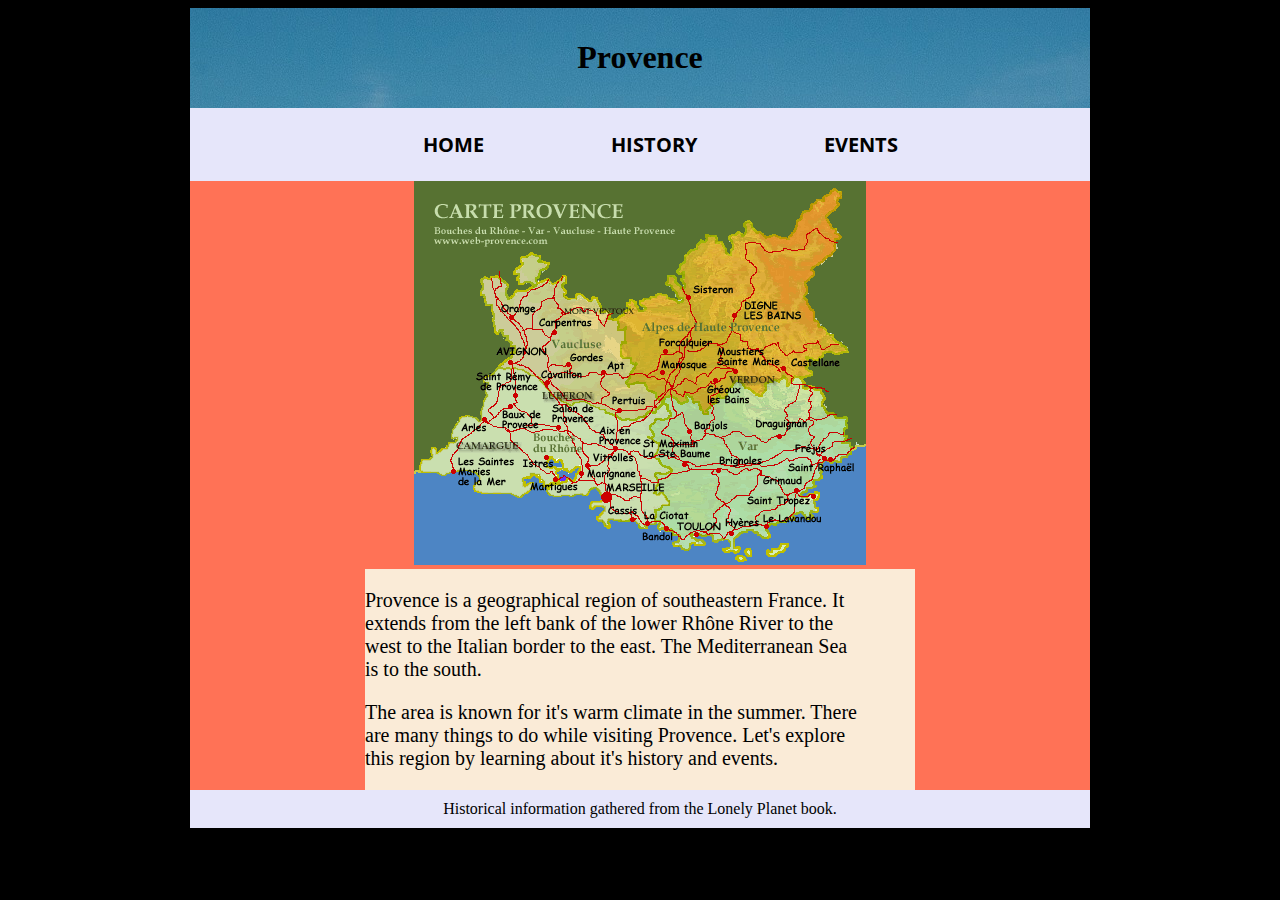
<file: index.html>
<!DOCTYPE html>
<html>
  <head>
    <meta charset="utf-8">
    <meta name="viewport" content="width=device-width, initial-scale=1">
    <title>Provence</title>
    <link rel="stylesheet" href="style.css">

  </head>
  <body>
    <div class= "container">
      <header><h1>Provence</h1>
      </header>
      <nav class= "horizontal">
        <ul>
          <li>
            <a href="index.html">Home</a></li>
          <li>
            <a href="history.html">History</a></li>
          <li>
            <a href="events.html">Events</a></li>
        </ul>
      </nav>
      <div class="middle">
     <img src="images/carte-provence.gif">

   
     <div class="content">
       
      	<p>Provence is a geographical region of southeastern France. It extends from the left bank of the lower Rhône River to the west to the Italian border to the east.  The Mediterranean Sea is to the south.</p>
        <p>The area is known for it's warm climate in the summer.  There are many things to do while visiting Provence.  Let's explore this region by learning about it's history and events. </p>

        </div>
      </div>
      <footer>Historical information gathered from the Lonely Planet book. </footer>
    </div>
  </body>
</html>
</file>
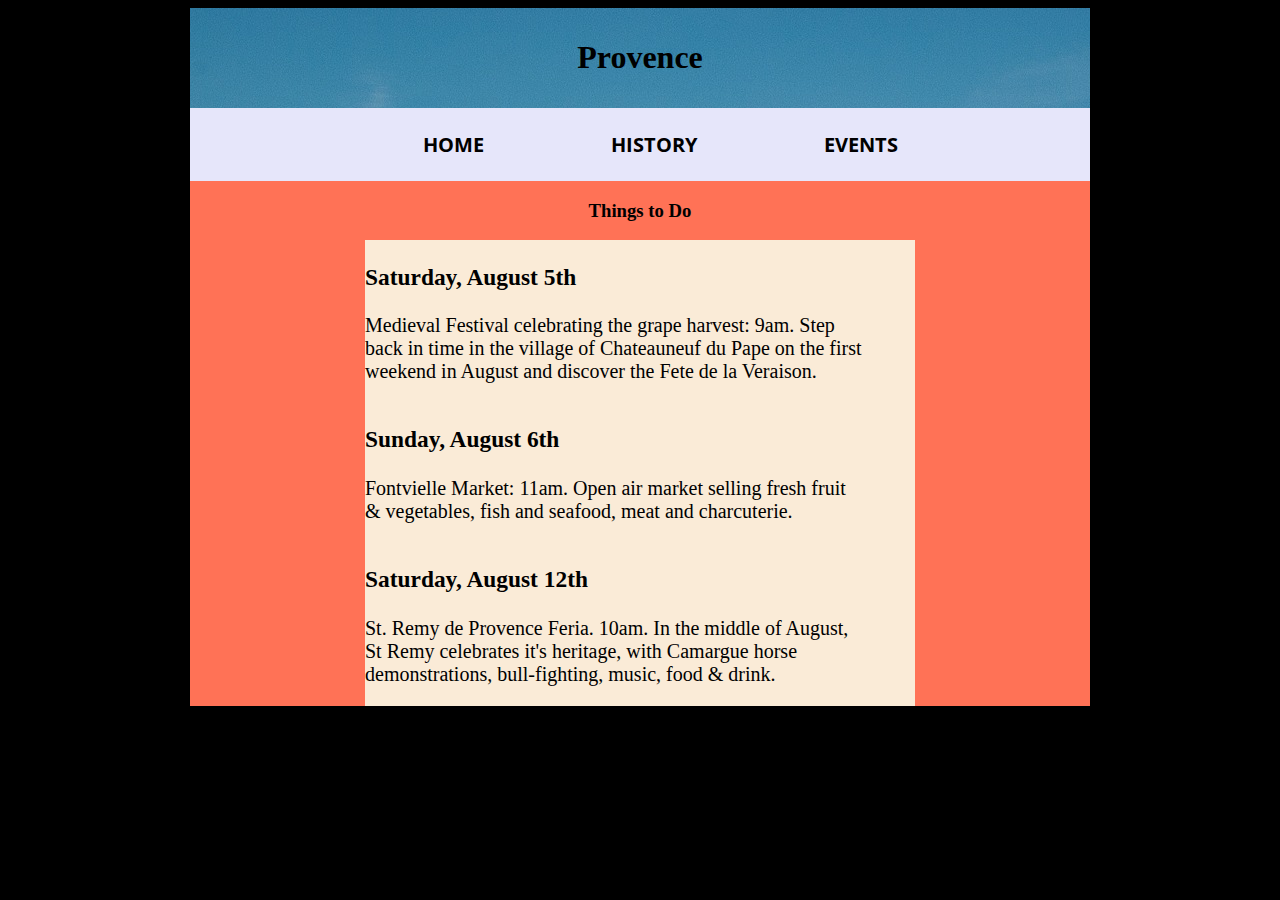
<file: events.html>
<!DOCTYPE html>
<html>
  <head>
    <meta charset="utf-8">
    <meta name="viewport" content="width=device-width, initial-scale=1">
    <title>Provence</title>
    <link rel="stylesheet" href="style.css">

  </head>
  <body>
    <div class= "container">
      <header><h1>Provence</h1>
      </header>
      <nav class= "horizontal">
        <ul>
          <li>
            <a href="index.html">Home</a></li>
          <li>
            <a href="history.html">History</a></li>
          <li>
            <a href="events.html">Events</a></li>
        </ul>
      </nav>
 
       <h3>Things to Do</h3>
     <div class="flexbox">
      <div class="content">
        
     <h3>Saturday, August 5th</h3>
        <p>Medieval Festival celebrating the grape harvest: 9am. Step back in time in the village of Chateauneuf du Pape on the first weekend in August and discover the Fete de la Veraison.</p>
      </div>
      
      <div class="content">
        <h3>Sunday, August 6th</h3>
        <p>Fontvielle Market: 11am. Open air market selling fresh fruit & vegetables, fish and seafood, meat and charcuterie.</p>
      </div>
      
<div class="content">
        
     <h3>Saturday, August 12th</h3>
        <p>St. Remy de Provence Feria. 10am. In the middle of August, St Remy celebrates it's heritage, with Camargue horse demonstrations, bull-fighting, music, food & drink.</p>
      </div>
     
  </body>
</html>
</file>
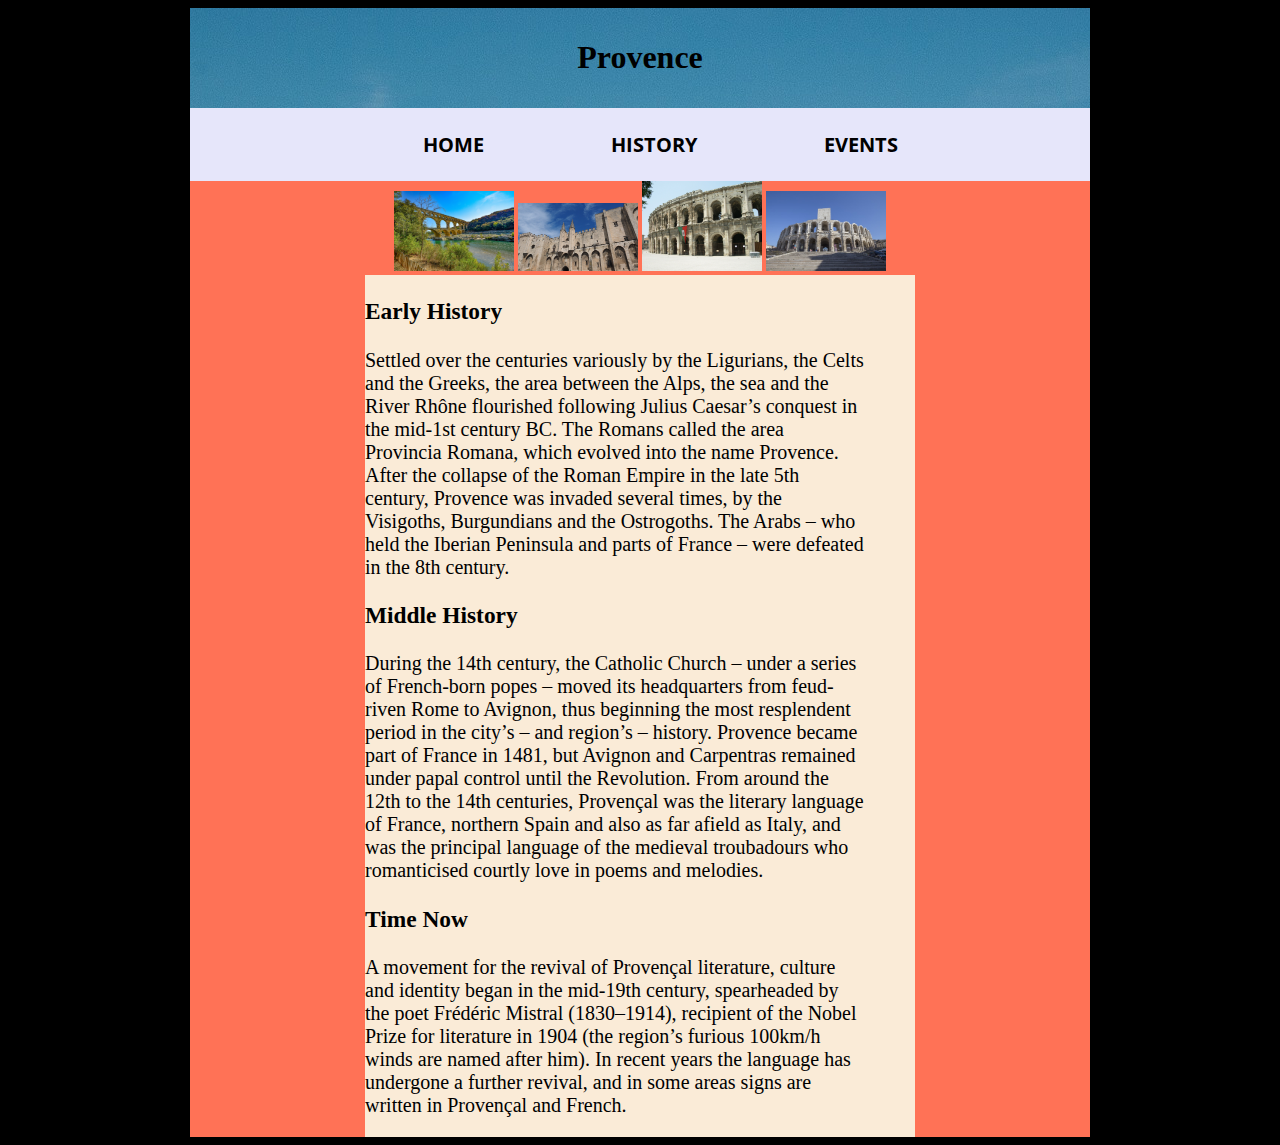
<file: history.html>
<!DOCTYPE html>
<html>
  <head>
    <meta charset="utf-8">
    <meta name="viewport" content="width=device-width, initial-scale=1">
    <title>Provence</title>
    <link rel="stylesheet" href="style.css">

  </head>
  <body>
    <div class= "container">
      <header><h1>Provence</h1>
      </header>
      <nav class= "horizontal">
        <ul>
          <li>
            <a href="index.html">Home</a></li>
          <li>
            <a href="history.html">History</a></li>
          <li>
            <a href="events.html">Events</a></li>
        </ul>
      </nav>
      <div class="flexy-carousel">
        <img src="images/pontdugard.jpg">
        <img src="images/avignon.jpg">
        <img src="images/arena.jpg">
        <img src="images/roman-amphitheater.jpg">
      </div>

     <div class="content">
       
      <h3> Early History</h3>
    
    	<p>Settled over the centuries variously by the Ligurians, the Celts and the Greeks, the area between the Alps, the sea and the River Rhône flourished following Julius Caesar’s conquest in the mid-1st century BC. The Romans called the area Provincia Romana, which evolved into the name Provence.
After the collapse of the Roman Empire in the late 5th century, Provence was invaded several times, by the Visigoths, Burgundians and the Ostrogoths. The Arabs – who held the Iberian Peninsula and parts of France – were defeated in the 8th century.</p>
      
      <h3> Middle History</h3>
      
      <p>During the 14th century, the Catholic Church – under a series of French-born popes – moved its headquarters from feud-riven Rome to Avignon, thus beginning the most resplendent period in the city’s – and region’s – history. Provence became part of France in 1481, but Avignon and Carpentras remained under papal control until the Revolution.
From around the 12th to the 14th centuries, Provençal was the literary language of France, northern Spain and also as far afield as Italy, and was the principal language of the medieval troubadours who romanticised courtly love in poems and melodies.
      <h3>Time Now</h3>
      
       <p>A movement for the revival of Provençal literature, culture and identity began in the mid-19th century, spearheaded by the poet Frédéric Mistral (1830–1914), recipient of the Nobel Prize for literature in 1904 (the region’s furious 100km/h winds are named after him). In recent years the language has undergone a further revival, and in some areas signs are written in Provençal and French.
</p>
        </div>
       
  </body>
</html>
</file>
<file: style.css>
/* Fonts from Google Fonts - more at https://fonts.google.com */

@import url('https://fonts.googleapis.com/css?family=Bellefair');
@import url('https://fonts.googleapis.com/css?family=Open+Sans');
/* Ensure the fonts are consistent throughout */
/*This is the container to provide cohesion on text*/
.container {
  background-color: rgb(255,114,86);
  margin: auto;
  width: 97.5%;
  max-width: 900px;
  text-align: center
}


/* Background-image is used to add image to header */

header {
  background-image: url(images/gordescliff.jpg);
  background-repeat: no-repeat;
  background-attachment: fixed;
  background-color: rgb(0,0,0);
  text-align: center;
  font-family: 'Bellefair';  font-family: serif;
  color: rgb(0,0,0);
  padding: 10px;
}

.middle {
  background-color: rgb(255,114,86);
}

.horizontal ul{
  text-align: center;
  list-style-type: none;
  
}
.horizontal li{
  display: inline-block;
  margin: 1px;
}

.horizontal a{
  text-decoration: none;
  list-style-type: none;
  font-family: 'Open Sans', sans-serif;
  font-weight: bold;
  color: black;
  padding: 60px;
}

nav {
  background-color: rgb(230,230,250);
  font-family: 'Open Sans', sans-serif;
  font-size: 20px;
  text-align:left;
  color: coral;
  padding: 2px;
}


.flexy-thingy {
  display:flex;
  flex-wrap:nowrap;
  justify-content: space-around;
  align-items:center;
  background-color: rgb(128,128,128);
}

.flexy-carousel img {
  width: 120px;
}

/* Ensure the content is correctly aligned */

.content {
  background-color: antiquewhite;
  display: inline-block;
  width: 550px;
  text-align: left;
  font: 'Bellefair';  font-family: serif;
  font-size: 20px;
}
  
  a:link, a:visited {
  font-weight: bold;
  color: black;
  text-align: center;
  text-decoration: none;
  text-transform: uppercase;
}

a:hover, a:active {
  color: coral;
}

.content p {
text-align: left;
width: 500px;
}

footer {
  background-color: rgb(230,230,250);
  font: 'Bellefair';  font-family: serif;
  padding: 10px;
}

h2 {
  font-family: 'Open Sans', sans-serif;
  font-size: 20px;
  text-align:left;
  color: antiquewhite
}

body {
  background-color: black;
  text-align: left;
}
/* Ensure the stylesheet information is accurate */
</file>
